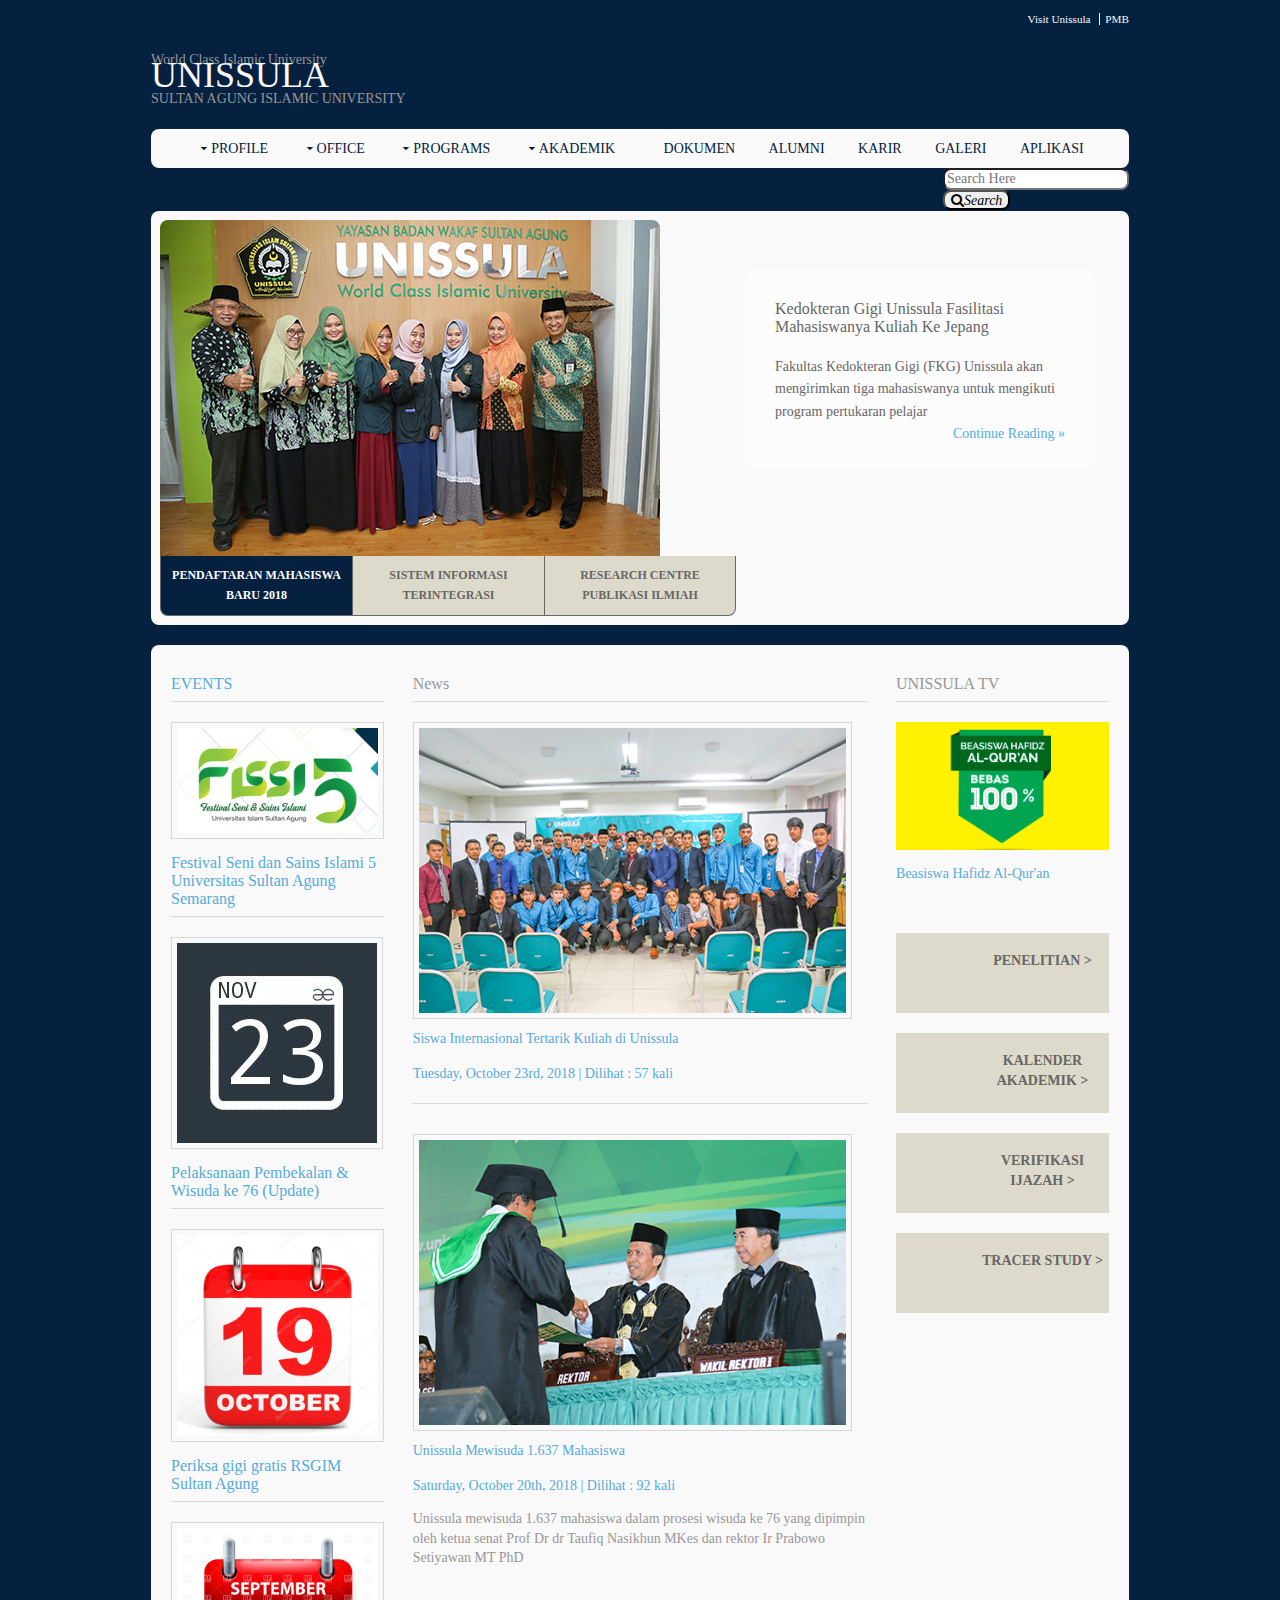
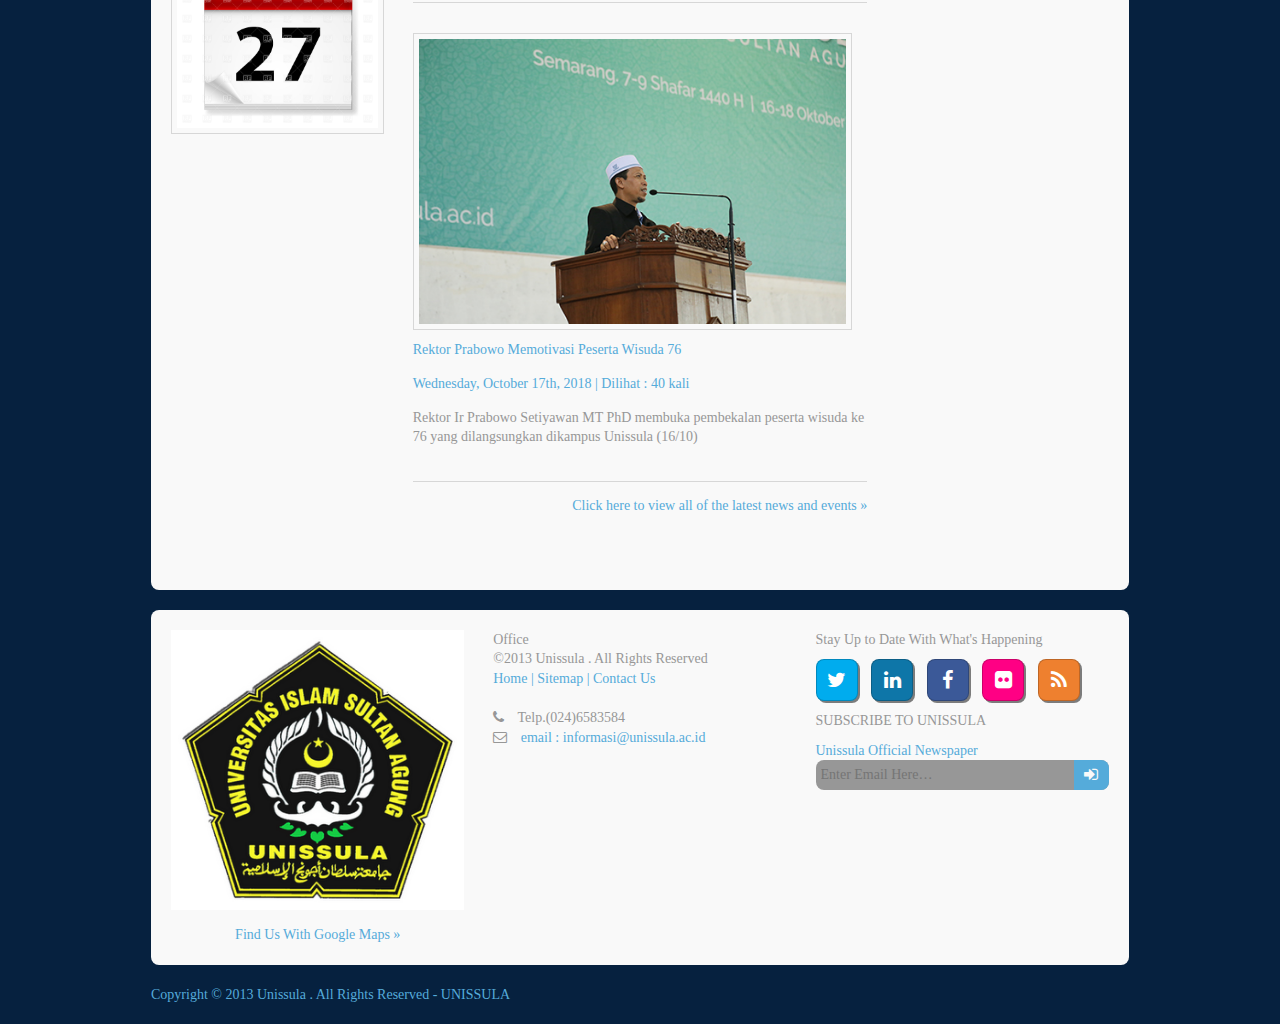
<file: Tugas 1 (HTML)/HTML/index.html>
﻿<!DOCTYPE html>

<html>
<head>
<title>Home - Universitas Sultan Agung Semarang</title>
<meta charset="utf-8">
<meta name="viewport" content="width=device-width, initial-scale=1.0, maximum-scale=1.0, user-scalable=no">
<link href="layout/styles/layout.css" rel="stylesheet" type="text/css" media="all">
</head>
<body id="top">
<!-- ################################################################################################ --> 
<!-- ################################################################################################ --> 
<!-- ################################################################################################ -->
<div class="wrapper row0">
  <div id="topbar" class="clear"> 
    <!-- ################################################################################################ -->
    <nav>
      <ul>
        <li><a href="#">Visit Unissula</a></li>
        <li><a href="#">PMB</a></li>
      </ul>
    </nav>
    <!-- ################################################################################################ --> 
  </div>
</div>
<!-- ################################################################################################ --> 
<!-- ################################################################################################ --> 
<!-- ################################################################################################ -->
<div class="wrapper row1">
  <header id="header" class="clear"> 
    <!-- ################################################################################################ -->
    <div id="logo" class="fl_left">
      <p>World Class Islamic University</p>
      <h1><a href="index.html">UNISSULA</a></h1>
      <p>SULTAN AGUNG ISLAMIC UNIVERSITY</p>
   
    <!-- ################################################################################################ --> 
  </header>
</div>
<!-- ################################################################################################ --> 
<!-- ################################################################################################ --> 
<!-- ################################################################################################ -->
    <div class="wrapper row2">
        <div class="rounded">
            <nav id="mainav" class="clear">
                <!-- ################################################################################################ -->
                <ul class="clear">
                    <li class="drop">
                        <a href="index.html">Profile</a>
                        <ul>
                            <li><a>Sejarah</a></li>
                            <li><a>Filosofi</a></li>
                            <li><a>Visi & Misi</a></li>
                            <li><a>Struktur Organisasi</a></li>
                            <li><a>Pimpinan Unissula</a></li>
                            <li><a>Lambang Dan Arti</a></li>
                            <li>
                                <a>Unit Kegiatan Mahasiswa</a>
                            </li>
                        </ul>
                    </li>
                    <li>
                        <a class="drop" href="#">OFFICE</a>
                        <ul>
                            <li><a>DIREKTORAT & UPT</a></li>
                            <li><a>DIREKTORAT SISTEM INFORMASI (DSI)</a></li>
                            <li><a>DIREKTORAT PENJAMINAN MUTU (DPjM)</a></li>
                            <li><a>DIREKTORAT PEMAKMURAN MASJID (DPkM)</a></li>
                            <li><a>UPT KERJASAMA</a></li>
                            <li><a>UPT. PEMASARAN & KEHUMASAN</a></li>
                            <li><a>UPT. PENGEMBAGAN BAHASA INTERNATIONAL</a></li>
                            <li><a>UPT. PERPUSTAKAAN</a></li>
                        </ul>
                    </li>
                    <li>
                        <a class="drop" href="#">Programs</a>
                        <ul>
                            <li><a href="#">Fakultas Kedokteran</a></li>
                            <li><a>FAKULTAS KEDOKTERAN GIGI</a>
                            <li><a>FAKULTAS ILMU KEPERAWATAN</a></li>
                            <li><a>FAKULTAS EKONOMI</a></li>
                            <li><a>FAKULTAS PSIKOLOGI</a></li>
                            <li><a>FAKULTAS HUKUM</a></li> 
              
                            </li>
                        </ul>
                    </li>
                    <li>
                        <a class="drop" href="#">AKADEMIK</aclass="drop"></li>
                        <ul>
                            <li><a>KALENDER AKADEMIK</a></li>
                            <li><a>AKREDITASI PROGAM STUDI</a></li>
                        </ul>
                    <li><a href="#">DOKUMEN</a></li>
                    <li><a href="#">ALUMNI</a></li>
                    <li><a href="#">KARIR</a></li>
                    <li><a href="#">GALERI</a></li>
                    <li><a href="#">APLIKASI</a></li>
                </ul>
        </div>
        <div class="fl_right">
            <form class="clear" method="post" action="#">
                <fieldset>
                    <legend>Search:</legend>
                    <input type="text" value="" placeholder="Search Here">
                    <button class="fa fa-search" type="submit" title="Search"><em>Search</em></button>
                </fieldset>
            </form>
        </div>
        <!-- ################################################################################################ -->
        </nav>
    </div>
</div>
<!-- ################################################################################################ --> 
<!-- ################################################################################################ --> 
<!-- ################################################################################################ -->
<div class="wrapper">
  <div id="slider">
    <div id="slide-wrapper" class="rounded clear"> 
      <!-- ################################################################################################ -->
      <figure id="slide-1"><a class="view" href="#"><img src="images/demo/slider/1.png" alt=""></a>
        <figcaption>
          <h2>Kedokteran Gigi Unissula Fasilitasi Mahasiswanya Kuliah Ke Jepang</h2>
          <p>Fakultas Kedokteran Gigi (FKG) Unissula akan mengirimkan tiga mahasiswanya untuk mengikuti program pertukaran pelajar</p>
          <p class="right"><a href="#">Continue Reading &raquo;</a></p>
        </figcaption>
      </figure>
      <figure id="slide-2"><a class="view" href="#"><img src="images/demo/slider/2.png" alt=""></a>
        <figcaption>
          <h2>Mahasiswi Kedokteran Unissula Juara MTQ Se-Jawa</h2>
          <p>Iktamala Silmia, mahasiswi Kedokteran Umum Unissula berhasil menyabet juara 2 lomba Musabaqoh Tilawatil Quran (MTQ)</p>
          <p class="right"><a href="#">Continue Reading &raquo;</a></p>
        </figcaption>
      </figure>
      <figure id="slide-3"><a class="view" href="#"><img src="images/demo/slider/3.png" alt=""></a>
        <figcaption>
          <h2>Tren Penelitian Positif, 30 Jurnal Unissula Terindek Scopus</h2>
          <p>Dalam rangka meningkatkan jumlah publikasi di jurnal bereputasi, Unissula menyelenggarakan Workshop Academic Writing</p>
          <p class="right"><a href="#">Continue Reading &raquo;</a></p>
        </figcaption>
      </figure>
      <!-- ################################################################################################ -->
      <ul id="slide-tabs">
        <li><a href="#slide-1">PENDAFTARAN MAHASISWA BARU 2018</a></li>
        <li><a href="#slide-2">SISTEM INFORMASI TERINTEGRASI</a></li>
        <li><a href="#slide-3">RESEARCH CENTRE PUBLIKASI ILMIAH</a></li>
      </ul>
      <!-- ################################################################################################ --> 
    </div>
  </div>
</div>
<!-- ################################################################################################ --> 
<!-- ################################################################################################ --> 
<!-- ################################################################################################ -->
<div class="wrapper row3">
  <div class="rounded">
    <main class="container clear"> 
      <!-- main body --> 
      <!-- ################################################################################################ -->
      <div class="group btmspace-30"> 
        <!-- Left Column -->
        <div class="one_quarter first"> 
          <!-- ################################################################################################ -->
          <ul class="nospace">
            <li class="btmspace-15"><a href="#"><em class="heading">EVENTS</em> <img class="borderedbox" src="images/demo/250x130.gif" alt=""></a></li>
            <li class="btmspace-15"><a href="#"><em class="heading">Festival Seni dan Sains Islami 5 Universitas Sultan Agung Semarang</em> <img class="borderedbox" src="images/demo/200x200.gif" alt=""></a></li>
            <li class="btmspace-15"><a href="#"><em class="heading">Pelaksanaan Pembekalan & Wisuda ke 76 (Update)</em> <img class="borderedbox" src="images/demo/19okt.gif" alt=""></a></li>
            <li><a href="#"><em class="heading">Periksa gigi gratis RSGIM Sultan Agung</em> <img class="borderedbox" src="images/demo/27.gif" alt=""></a></li>
          </ul>
          <!-- ################################################################################################ --> 
        </div>
        <!-- / Left Column --> 
        <!-- Middle Column -->
        <div class="one_half"> 
          <!-- ################################################################################################ -->
          <h2>News</h2>
          <ul class="nospace listing">
            <li class="clear">
              <div class="imgl borderedbox"><img src="images/demo/23-Darul-Amanah.gif" alt=""></div>
              <p class="nospace btmspace-15"><a href="#">Siswa Internasional Tertarik Kuliah di Unissula</a></p>
                <a>Tuesday, October 23rd, 2018 | Dilihat : 57 kali</a>
            </li>
            <li class="clear">
              <div class="imgl borderedbox"><img src="images/demo/19-Wisuda-76.gif" alt=""></div>
              <p class="nospace btmspace-15"><a href="#">Unissula Mewisuda 1.637 Mahasiswa</a></p>
              <a>Saturday, October 20th, 2018 | Dilihat : 92 kali</a>
              <p>Unissula mewisuda 1.637 mahasiswa dalam prosesi wisuda ke 76 yang dipimpin oleh ketua senat Prof Dr dr Taufiq Nasikhun MKes dan rektor Ir Prabowo Setiyawan MT PhD</p>
            </li>
            <li class="clear">
              <div class="imgl borderedbox"><img src="images/demo/16-Pembukaan-Pembekalan.gif" alt=""></div>
              <p class="nospace btmspace-15"><a href="#">Rektor Prabowo Memotivasi Peserta Wisuda 76</a></p>
              <a>Wednesday, October 17th, 2018 | Dilihat : 40 kali</a>
              <p>Rektor Ir Prabowo Setiyawan MT PhD membuka pembekalan peserta wisuda ke 76 yang dilangsungkan dikampus Unissula (16/10)</p>
            </li>
          </ul>
          <p class="right"><a href="#">Click here to view all of the latest news and events &raquo;</a></p>
          <!-- ################################################################################################ --> 
        </div>
        <!-- / Middle Column --> 
        <!-- Right Column -->
        <div class="one_quarter sidebar"> 
          <!-- ################################################################################################ -->
          <div class="sdb_holder">
            <h6>UNISSULA TV</h6>
            <div class="mediacontainer"><img src="images/demo/beasiswa-hafidz-copy-250x150.gif" alt="">
              <p><a href="#">Beasiswa Hafidz Al-Qur'an</a></p>
            </div>
          </div>
          <div class="sdb_holder">
            
            <ul class="nospace quickinfo">
              <li class="clear"><a href="#">Penelitian ></a></li>
              <li class="clear"><a href="#">Kalender Akademik ></a></li>
              <li class="clear"><a href="#">Verifikasi Ijazah ></a></li>
              <li class="clear"><a href="#">Tracer Study ></a></li>
            </ul>
          </div>
          <!-- ################################################################################################ --> 
        </div>
        <!-- / Right Column --> 
      </div>
      <!-- ################################################################################################ --> 
      <!-- / main body -->
      <div class="clear"></div>
    </main>
  </div>
</div>
<!-- ################################################################################################ --> 
<!-- ################################################################################################ --> 
<!-- ################################################################################################ -->
<div class="wrapper row4">
  <div class="rounded">
    <footer id="footer" class="clear"> 
      <!-- ################################################################################################ -->
      <div class="one_third first">
        <figure class="center"><img class="btmspace-15" src="images/demo/Logo_Unissula.png" alt="">
          <figcaption><a href="#">Find Us With Google Maps &raquo;</a></figcaption>
        </figure>
      </div>
      <div class="one_third">
        <address>
        Office<br>
        ©2013 Unissula . All Rights Reserved <br>
        <a>Home | Sitemap | Contact Us</a> <br>
        <br>
        <i class="fa fa-phone pright-10"></i> Telp.(024)6583584<br>
        <i class="fa fa-envelope-o pright-10"></i> <a href="#">email : informasi@unissula.ac.id</a>
        </address>
      </div>
      <div class="one_third">
        <p class="nospace btmspace-10">Stay Up to Date With What's Happening</p>
        <ul class="faico clear">
          <li><a class="faicon-twitter" href="#"><i class="fa fa-twitter"></i></a></li>
          <li><a class="faicon-linkedin" href="#"><i class="fa fa-linkedin"></i></a></li>
          <li><a class="faicon-facebook" href="#"><i class="fa fa-facebook"></i></a></li>
          <li><a class="faicon-flickr" href="#"><i class="fa fa-flickr"></i></a></li>
          <li><a class="faicon-rss" href="#"><i class="fa fa-rss"></i></a></li>
        </ul>
        <form class="clear" method="post" action="#">
          <fieldset>
            <legend>SUBSCRIBE TO UNISSULA</legend>
            <a>Unissula Official Newspaper</a>
            <input type="text" value="" placeholder="Enter Email Here&hellip;">
            <button class="fa fa-sign-in" type="submit" title="Sign Up"><em>Sign Up</em></button>
          </fieldset>
        </form>
      </div>
      <!-- ################################################################################################ --> 
    </footer>
  </div>
</div>
<!-- ################################################################################################ --> 
<!-- ################################################################################################ --> 
<!-- ################################################################################################ -->
<div class="wrapper row5">
  <div id="copyright" class="clear"> 
    <!-- ################################################################################################ -->
    <p class="fl_left">Copyright &copy; 2013 Unissula . All Rights Reserved  - <a href="#">UNISSULA</a></p>
    <!-- ################################################################################################ --> 
  </div>
</div>
<!-- JAVASCRIPTS --> 
<script src="layout/scripts/jquery.min.js"></script> 
<script src="layout/scripts/jquery.fitvids.min.js"></script> 
<script src="layout/scripts/jquery.mobilemenu.js"></script> 
<script src="layout/scripts/tabslet/jquery.tabslet.min.js"></script>
</body>
</html>
</file>
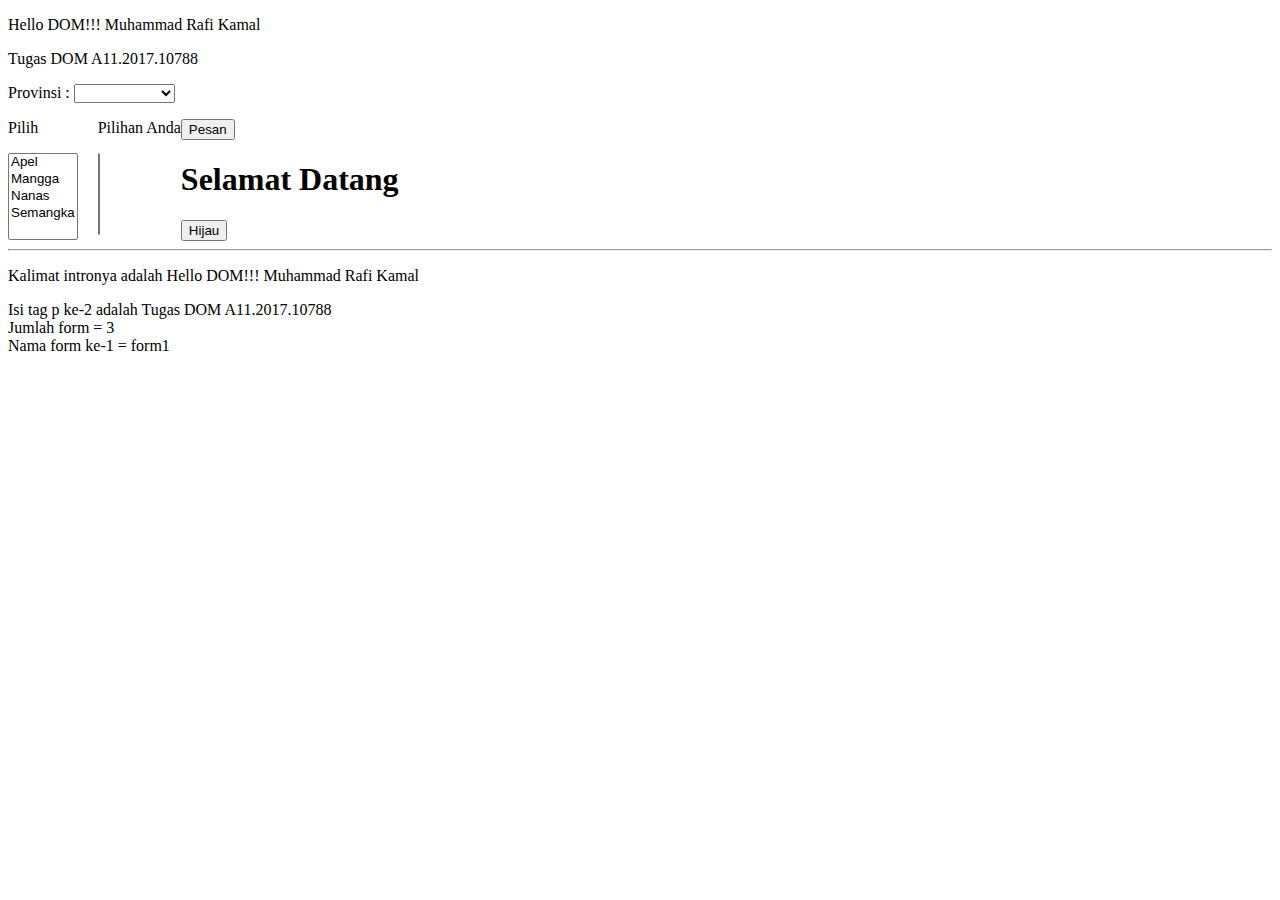
<file: Tugas 6 (DOM)/DOM.html>
<!DOCTYPE html>
<html lang="en">
<head>
    <meta charset="UTF-8">
    <meta name="viewport" content="width=device-width, initial-scale=1.0">
    <meta http-equiv="X-UA-Compatible" content="ie=edge">
    <title>Halo</title>
</head>
<body>
    <p id="intro">Hello DOM!!! Muhammad Rafi Kamal</p>
    <p>Tugas DOM A11.2017.10788</p>
    
    <form name="form1"></form>
    <form name="form2"></form>
    <form>
        Provinsi : 
        <select name="provinsi" onChange="tampilkanKota(this.value);">
            <option value=""></option>
            <option value="Jabar">Jawa Barat</option>
            <option value="Jateng">Jawa Tengah</option>
        </select>
        <div id="kota"></div>
        <div style="float: left;">
            <p>Pilih</p>
            <select id="buah" size="5" onchange="pilih()">
                <option value="A">Apel</option>
                <option value="M">Mangga</option>
                <option value="N">Nanas</option>
                <option value="S">Semangka</option>
            </select>
        </div>
        <div style="float: left; margin-left: 20px;">
            <p>Pilihan Anda</p>
            <select id="pilihan" size="5"></select>
        </div>
    </form>
    
    <p>
    <div id="pesan"></div>
    <button onclick="tampilkanPesan()">Pesan</button>
    
    <div id="pesan2"><h1>Selamat Datang</h1></div>
    <button id="buttonWarna" onclick="gantiWarna()">Hijau</button>
    <hr>
    </p>
    <script type="text/javascript">
        function pilih(){
            var buah = document.getElementById("buah");
            var pilihan = document.getElementById("pilihan");
            var option = document.createElement("option");

            option.text=buah.options[buah.selectedIndex].text;
            try{
                pilihan.add(option, null);
            }
            catch(ex){
                pilihan.add(option);
            }
        }    

        function gantiWarna(){
            var pesan = document.getElementById('pesan2');
            var button = document.getElementById('buttonWarna');
            if(button.innerHTML=="Hijau"){
                pesan.style.cssText = "background-color: green;";
                button.innerHTML = "Merah";
            }
            else if(button.innerHTML=="Merah"){
                pesan.style.cssText = "background-color: red;";
                button.innerHTML = "Hijau";
            }
        }    

        function tampilkanKota(provinsi){
            var kota ="";
            switch(provinsi){
                case "Jabar": {
                                kota = "<ul><li>Bandung</li><li>Bogor</li></ul>"
                            }break;
                case "Jateng": {
                                kota = "<ul><li>Semarang</li><li>Salatiga</li></ul>"
                            }break;
                default: kota="";
            }
            document.getElementById("kota").innerHTML=kota;
        }

        function tampilkanPesan(){
            var pesan = document.getElementById("pesan");
            pesan.innerHTML = "<b>Selamat datang</b>";
        }

        //getElementById
        x=document.getElementById("intro");
        document.write("<p>Kalimat intronya adalah "+x.innerHTML+"</p>");

        //getElementsByTagName
        y=document.getElementsByTagName("p");
        document.write("Isi tag p ke-2 adalah "+y[1].innerHTML);
        
        //document object
        document.write("<br>Jumlah form = "+document.forms.length);
        document.write("<br>Nama form ke-1 = "+document.forms[0].name);
        
        document.title="DOM pertama ku";
    
    </script>
</body>
</html>
</file>
<file: Tugas 1 (HTML)/HTML/layout/styles/layout.css>
﻿@charset "utf-8";


@import url("fontawesome-4.2.0.min.css");
@import url("../scripts/nivo-lightbox/nivo-lightbox.min.css");
@import url("framework.css");


/* Rows
--------------------------------------------------------------------------------------------------------------- */
.row0, .row0 a{}
.row1, .row1 a{}
.row2, .row2 a{}
.row3, .row3 a{}
.row4, .row4 a{}
.row5, .row5 a{}


/* Top Bar
--------------------------------------------------------------------------------------------------------------- */
#topbar{padding:10px 0 0 0; text-align:right; font-size:.8em;}

#topbar li{display:inline; margin-right:3px; padding-right:8px; border-right:1px solid;}
#topbar li:last-child{margin-right:0; padding-right:0; border:none;}


/* Header
--------------------------------------------------------------------------------------------------------------- */
#header{}

#header #logo{}
#header #logo h1{margin:0 0 8px 0; padding:0; font-size:36px; line-height:12px; font-variant:small-caps; font-style:normal;}
#header #logo p{margin:0; padding:0;}

#header form{display:block; position:relative; width:100%;}
#header input, #header button{display:block; height:30px; border:none;}
#header input{width:100%; min-width:250px; padding:5px 40px 5px 5px;}
#header button{position:absolute; top:0; right:0; width:35px; font-size:16px; cursor:pointer;}
#header button em{display:none;}


/* Homepage Slider
--------------------------------------------------------------------------------------------------------------- */
#slider{position:relative; overflow:hidden;}
#slider .rounded{padding:9px;}
#slider a, #slider ul, #slider img{margin:0; padding:0; border:none; outline:none; list-style:none; text-decoration:none;}

#slide-wrapper, #slide-wrapper figure, #slide-wrapper img{display:block; overflow:hidden;}
#slide-wrapper figure, #slide-wrapper figure img{position:relative;}

#slide-wrapper figure figcaption{display:block; position:absolute; top:50px; right:25px; width:350px; height:200px; margin:0; padding:30px; box-sizing:border-box; overflow:hidden;}
#slide-wrapper figure figcaption p{margin:0; padding:0; line-height:1.6em;}

#slider #slide-tabs{display:block; overflow:hidden; font-size:12px;}
#slider #slide-tabs li{display:inline-block; float:left;}
#slider #slide-tabs li a{display:block; width:192px; min-height:60px; padding:10px; box-sizing:border-box; border:solid; border-width:0 0 1px 1px; font-weight:bold; text-align:center; text-transform:uppercase;}
#slider #slide-tabs li:last-child a{border-width:0 1px 1px 1px;}


/* Content Area
--------------------------------------------------------------------------------------------------------------- */
.container{padding:20px 10px;}

.container h1, .container h2, .container h3, .container h4, .container h5, .container h6, .container .heading{padding-bottom:8px; border-bottom:1px solid;}

/* Content */
.container #content{}

#twitter{display:block; padding:15px;}
#twitter div{padding:25px 0;}
#twitter div:first-child{border-right:2px solid;}

.listing li{margin:0 0 30px 0; padding:0 0 20px 0; border-bottom:1px solid;}
.listing li:last-child{margin-bottom:0;}

.mediacontainer, .mediacontainer iframe{display:block; margin:0; padding:0;}
.mediacontainer{width:100%; position:relative;}

.quickinfo{text-align:center; text-transform:uppercase; font-weight:bold; word-wrap:break-word;}
.quickinfo li{display:block; width:100%; min-height:80px; margin:0 0 20px 0; overflow:hidden;}
.quickinfo li:last-child{margin-bottom:0;}
.quickinfo li a{display:block; position:relative; width:100%; min-height:80px; padding:18px 0 0 80px; box-sizing:border-box;}
.quickinfo li a img{position:absolute; top:0; left:0; width:80px; height:80px;}

/* Comments */
#comments ul{margin:0 0 40px 0; padding:0; list-style:none;}
#comments li{margin:0 0 10px 0; padding:15px;}
#comments .avatar{float:right; margin:0 0 10px 10px; padding:3px; border:1px solid;}
#comments address{font-weight:bold;}
#comments time{font-size:smaller;}
#comments .comcont{display:block; margin:0; padding:0;}
#comments .comcont p{margin:10px 5px 10px 0; padding:0;}

#comments form{display:block; width:100%;}
#comments input, #comments textarea{width:100%; padding:10px; border:1px solid;}
#comments textarea{overflow:auto;}
#comments div{margin-bottom:15px;}
#comments input[type="submit"], #comments input[type="reset"]{display:inline-block; width:auto; min-width:150px; margin:0; padding:8px 5px; cursor:pointer;}

/* Sidebar */
.container .sidebar{}

.sidebar .sdb_holder{margin-bottom:50px;}
.sidebar .sdb_holder:last-child{margin-bottom:0;}


/* Footer
--------------------------------------------------------------------------------------------------------------- */
#footer{padding:10px;}

#footer .faico{margin-bottom:10px;}
#footer .faico li{margin:0 10px 0 0;}
#footer .faico li:last-child{margin-right:0;}
#footer .faico a{border:1px solid;}

#footer form{display:block; position:relative; width:100%;}
#footer legend{display:block; width:100%; margin-bottom:10px;}
#footer input, #footer button{display:block; height:30px; border:none;}
#footer input{width:100%; min-width:250px; padding:5px 40px 5px 5px;}
#footer button{position:absolute; bottom:0; right:0; width:35px; font-size:16px; cursor:pointer;}
#footer button em{display:none;}


/* Copyright
--------------------------------------------------------------------------------------------------------------- */
#copyright{}
#copyright p{margin:0; padding:0;}


/* ------------------------------------------------------------------------------------------------------------ */
/* ------------------------------------------------------------------------------------------------------------ */
/* ------------------------------------------------------------------------------------------------------------ */
/* ------------------------------------------------------------------------------------------------------------ */
/* ------------------------------------------------------------------------------------------------------------ */


/* Navigation
--------------------------------------------------------------------------------------------------------------- */
nav ul, nav ol{margin:0; padding:0; list-style:none;}

#mainav .drop::after, #mainav li li .drop::after, #breadcrumb li a::after, .sidebar nav a::after{position:absolute; font-family:"FontAwesome"; font-size:10px; line-height:10px;}

/* Top Navigation */
#mainav{text-align:center; text-transform:uppercase;}
#mainav ul{}
#mainav ul ul{z-index:9999; position:absolute; width:160px;}
#mainav ul ul ul{left:160px; top:0;}
#mainav li{display:inline-block; position:relative; margin:0 30px 0 0; padding:0;}
#mainav li:last-child{margin-right:0;}
#mainav li li{width:100%; margin:0; text-align:left; text-transform:none;}
#mainav li a{display:block; padding:0;}
#mainav li li a{border:solid; border-width:0 0 1px 0;}
#mainav li li:last-child a{border-bottom:none;}
#mainav .drop{padding-left:15px;}
#mainav li li a, #mainav li li .drop{display:block; margin:0; padding:10px 15px;}
#mainav .drop::after, #mainav li li .drop::after{content:"\f0d7";}
#mainav .drop::after{top:5px; left:5px;}
#mainav li li .drop::after{top:15px; left:5px;}
#mainav ul ul{display:none;}
#mainav ul li:hover > ul{display:block;}

#mainav form{display:none; margin:0; padding:0;}
#mainav form select, #mainav form select option{display:block; cursor:pointer; outline:none;}
#mainav form select{width:100%; padding:5px; border:1px solid;}
#mainav form select option{margin:5px; padding:0; border:none;}

/* Breadcrumb */
#breadcrumb{}
#breadcrumb ul{margin:0; padding:0; list-style:none;}
#breadcrumb li{display:inline-block; margin:0 6px 0 0; padding:0;}
#breadcrumb li a{display:block; position:relative; margin:0; padding:0 12px 0 0; font-size:12px;}
#breadcrumb li a::after{top:5px; right:0; content:"\f101";}
#breadcrumb li:last-child a{margin:0; padding:0;}
#breadcrumb li:last-child a::after{display:none;}

/* Sidebar Navigation */
.sidebar nav{display:block; width:100%;}
.sidebar nav li{margin:0 0 3px 0; padding:0;}
.sidebar nav a{display:block; position:relative; margin:0; padding:5px 10px 5px 15px; text-decoration:none; border:solid; border-width:0 0 1px 0;}
.sidebar nav a::after{top:9px; left:5px; content:"\f101";}
.sidebar nav ul ul a{padding-left:35px;}
.sidebar nav ul ul a::after{left:25px;}
.sidebar nav ul ul ul a{padding-left:55px;}
.sidebar nav ul ul ul a::after{left:45px;}

/* Pagination */
.pagination{display:block; width:100%; text-align:center; clear:both;}
.pagination li{display:inline-block; margin:0 2px 0 0;}
.pagination li:last-child{margin-right:0;}
.pagination a, .pagination strong{display:block; padding:8px 11px; border:1px solid; font-weight:normal; background-clip:padding-box;}


/* Tables
--------------------------------------------------------------------------------------------------------------- */
table, th, td{border:1px solid; border-collapse:collapse; vertical-align:top; box-sizing:border-box;}
table, th{table-layout:auto;}
table{width:100%; margin-bottom:15px;}
th, td{padding:5px 8px;}
td{border-width:0 1px;}


/* Gallery
--------------------------------------------------------------------------------------------------------------- */
#gallery{display:block; width:100%; margin-bottom:50px;}
#gallery figure figcaption{display:block; width:100%; clear:both;}
#gallery li{margin-bottom:30px;}
#gallery li a{display:block;}


/* Portfolio
--------------------------------------------------------------------------------------------------------------- */
#portfolio{display:block; width:100%; margin-bottom:20px;}
#portfolio li, #portfolio img{margin-bottom:30px;}


/* Font Awesome Social Icons
--------------------------------------------------------------------------------------------------------------- */
.faico{margin:0; padding:0; list-style:none;}
.faico li{display:inline-block; margin:0 2px 0 0; padding:0; line-height:normal;}
.faico li:last-child{margin-right:0;}

.faico a{display:block; width:40px; height:40px; line-height:40px; font-size:20px; text-align:center;}

.faico a{color:#FFFFFF;}
.faico a:hover{color:#FFFFFF; background-color:#CCCCCC;}

.faicon-facebook{background-color:#3B5998;}
.faicon-flickr{background-color:#FF0084;}
.faicon-linkedin{background-color:#0E76A8;}
.faicon-rss{background-color:#EE802F;}
.faicon-twitter{background-color:#00ACEE;}


/* ------------------------------------------------------------------------------------------------------------ */
/* ------------------------------------------------------------------------------------------------------------ */
/* ------------------------------------------------------------------------------------------------------------ */
/* ------------------------------------------------------------------------------------------------------------ */
/* ------------------------------------------------------------------------------------------------------------ */


/* Rounded Corners
--------------------------------------------------------------------------------------------------------------- */
.rounded, input, button, textarea, #header input, #footer input, #slide-wrapper figcaption, .avatar, #comments li, .faico a, #twitter, 
.pagination a, .pagination strong{border-radius:8px;}

#header button, #footer button{border-radius:0 8px 8px 0;}

#mainav li li:last-child a{border-radius:0 0 8px 8px;}
#mainav li li:first-child a, #slide-wrapper figure img, #slide-wrapper figure .view:hover::before{border-radius:8px 8px 0 0;}

#slider #slide-tabs li:first-child a{border-radius:0 0 0 8px;}
#slider #slide-tabs li:last-child a{border-radius:0 0 8px 0;}


/* ------------------------------------------------------------------------------------------------------------ */
/* ------------------------------------------------------------------------------------------------------------ */
/* ------------------------------------------------------------------------------------------------------------ */
/* ------------------------------------------------------------------------------------------------------------ */
/* ------------------------------------------------------------------------------------------------------------ */


/* Colours
--------------------------------------------------------------------------------------------------------------- */
body{color:#F9F9F9; background-color:#06213F;}

a{color:#55ABDA;}

hr, .borderedbox{border-color:#D7D7D7;}

label span{color:#FF0000; background-color:inherit;}

.rounded{color:inherit; background-color:#F9F9F9;}


/* Rows */
.row0, .row0 a{color:#F9F9F9; background-color:#06213F;}
.row1{color:#979797; background-color:#06213F;}
.row1 a{color:#F9F9F9; background-color:inherit;}
.row2, .row2 a{color:#06213F; background-color:inherit;}
.row3{color:#979797; background-color:inherit;}
.row4{color:#979797; background-color:inherit;}
.row5, .row5 a{color:#55ABDA; background-color:#06213F;}


/* Top Bar */
#topbar li{border-color:#FFFFFF;}


/* Header */
#header input{color:#979797; background-color:#FFFFFF;}
#header button{color:#F9F9F9; background-color:#55ABDA;}


/* Homepage Slider */
#slide-wrapper figure figcaption{color:#666666; background-color:rgba(255,255,255,.5);}
#slide-wrapper figure figcaption:hover{background-color:rgba(255,255,255,1);}
#slider #slide-tabs li a{color:#666666; background-color:#DEDACB; border-color:#666666;}
#slider #slide-tabs li a:hover, #slider #slide-tabs li.active a{color:#FFFFFF; background-color:#06213F;}


/* Content Area */
.container h1, .container h2, .container h3, .container h4, .container h5, .container h6, .container .heading{border-color:#D7D7D7;}

#twitter{color:#FFFFFF; background-color:#06213F;}
#twitter div:first-child{border-color:#FFFFFF;}

.listing li{border-color:#D7D7D7;}

.quickinfo li a{color:#666666; background-color:#DEDACB;}
.quickinfo li a:hover{color:#FFFFFF; background-color:#06213F;}


/* Footer */
#footer .faico a{box-shadow:2px 2px 0 0 rgba(0,0,0,.5); border-color:rgba(0,0,0,.2);}

#footer input{color:#FFFFFF; background-color:#979797;}
#footer button{color:#F9F9F9; background-color:#55ABDA;}


/* Navigation */
#mainav li a{color:inherit;}
#mainav .active a, #mainav a:hover, #mainav li:hover > a{color:#55ABDA; background-color:inherit;}
#mainav li li a, #mainav .active li a{color:#FFFFFF; background-color:rgba(0,0,0,.6); border-color:rgba(0,0,0,.6);}
#mainav li li:hover > a, #mainav .active .active > a{color:#FFFFFF; background-color:#55ABDA;}
#mainav form select{border-color:#D7D7D7;}

#breadcrumb a{color:#888888; background-color:inherit;}
#breadcrumb li:last-child a{color:#55ABDA;}

.container .sidebar nav a{color:inherit; border-color:#D7D7D7;}
.container .sidebar nav a:hover{color:#55ABDA;}

.pagination a, .pagination strong{border-color:#D7D7D7;}
.pagination .current strong{color:#FFFFFF; background-color:#06213F;}


/* Tables + Comments */
table, th, td, #comments .avatar, #comments input, #comments textarea{border-color:#D7D7D7;}
th{color:#FFFFFF; background-color:#373737;}
tr, #comments li, #comments input[type="submit"], #comments input[type="reset"]{color:inherit; background-color:#FBFBFB;}
tr:nth-child(odd), #comments li:nth-child(odd){color:inherit; background-color:#FFFFFF;}
table a, #comments a{background-color:inherit;}


/* ------------------------------------------------------------------------------------------------------------ */
/* ------------------------------------------------------------------------------------------------------------ */
/* ------------------------------------------------------------------------------------------------------------ */
/* ------------------------------------------------------------------------------------------------------------ */
/* ------------------------------------------------------------------------------------------------------------ */


/* Media Queries
--------------------------------------------------------------------------------------------------------------- */
@-ms-viewport{width:device-width;}


/* Smartphone + Tablet
---------------------------------------------------------------------------------------------------------------------------------------*/
@media screen and (min-width:180px) and (max-width:750px) {
	.imgl, .imgr{display:inline-block; float:none; margin:0 0 10px 0;}
	.fl_left, .fl_right{display:block; float:none;}
	.one_half, .one_third, .two_third, .one_quarter, .two_quarter, .three_quarter{display:block; float:none; width:auto; margin:0 0 30px 0; padding:0;}
}

@media screen and (min-width:180px) and (max-width:900px) {
	.wrapper{max-width:95%;}

	#topbar{text-align:center;}

	#header #logo{margin-bottom:15px; text-align:center;}
	#header #logo h1{margin:0; line-height:1em;}
	#header form{max-width:250px; margin:0 auto;}
	#header input{min-width:0;}

	#mainav ul{display:none;}
	#mainav form{display:block;}

	#slide-wrapper figure figcaption{display:none;}
	#slider .view{display:block; position:relative; width:100%; height:100%;}
	#slider .view:hover::before{display:block; position:absolute; top:0; left:0; width:100%; height:100%; content:""; background-color:rgba(0,0,0,.6); z-index:1;}
	#slider .view:hover::after{display:block; position:absolute; top:50%; left:50%; width:36px; height:36px; margin:-18px 0 0 -18px; text-align:center; font-family:"FontAwesome"; content:"\f05a"; font-size:36px; line-height:36px; z-index:2;}
	#slider #slide-tabs li{display:block; float:none;}
	#slider #slide-tabs li a{width:100%; min-height:0; border-width:0 1px 1px 1px;}
	#slider #slide-tabs li:first-child a{border-radius:0;}
	#slider #slide-tabs li:last-child a{border-radius:0 0 8px 8px;}

	#twitter div{margin:0; padding:0;}	
	#twitter div:first-child{padding:15px 0; border-right:none;}

	.quickinfo li{max-width:250px;}

	#footer div:last-child{margin-bottom:0;}
	#footer figure.center{text-align:left;}
	#footer .faico li{margin:0 10px 10px 0;}
	#footer input{min-width:0;}

	#copyright{text-align:center;}
	#copyright p:first-of-type{margin-bottom:10px;}

	#comments input[type="reset"]{margin-top:10px;}

	.pagination li{display:inline-block; margin:0 5px 5px 0;}
}

@media screen and (min-width:750px) and (max-width:900px) {
	.quickinfo{font-size:11px; line-height:1.2em;}
	.quickinfo li a{padding:20px 5px 0 85px;}
}


/* Max Wrapper Width
---------------------------------------------------------------------------------------------------------------------------------------*/
@media screen and (min-width:978px) {
	.wrapper{max-width:978px;}
}


/* Other
---------------------------------------------------------------------------------------------------------------------------------------*/
@media screen and (max-width:650px) {
	.scrollable{display:block; width:100%; margin:0 0 30px 0; padding:0 0 15px 0; overflow:auto; overflow-x:scroll;}
	.scrollable table{margin:0; padding:0; white-space:nowrap;}
}
</file>
